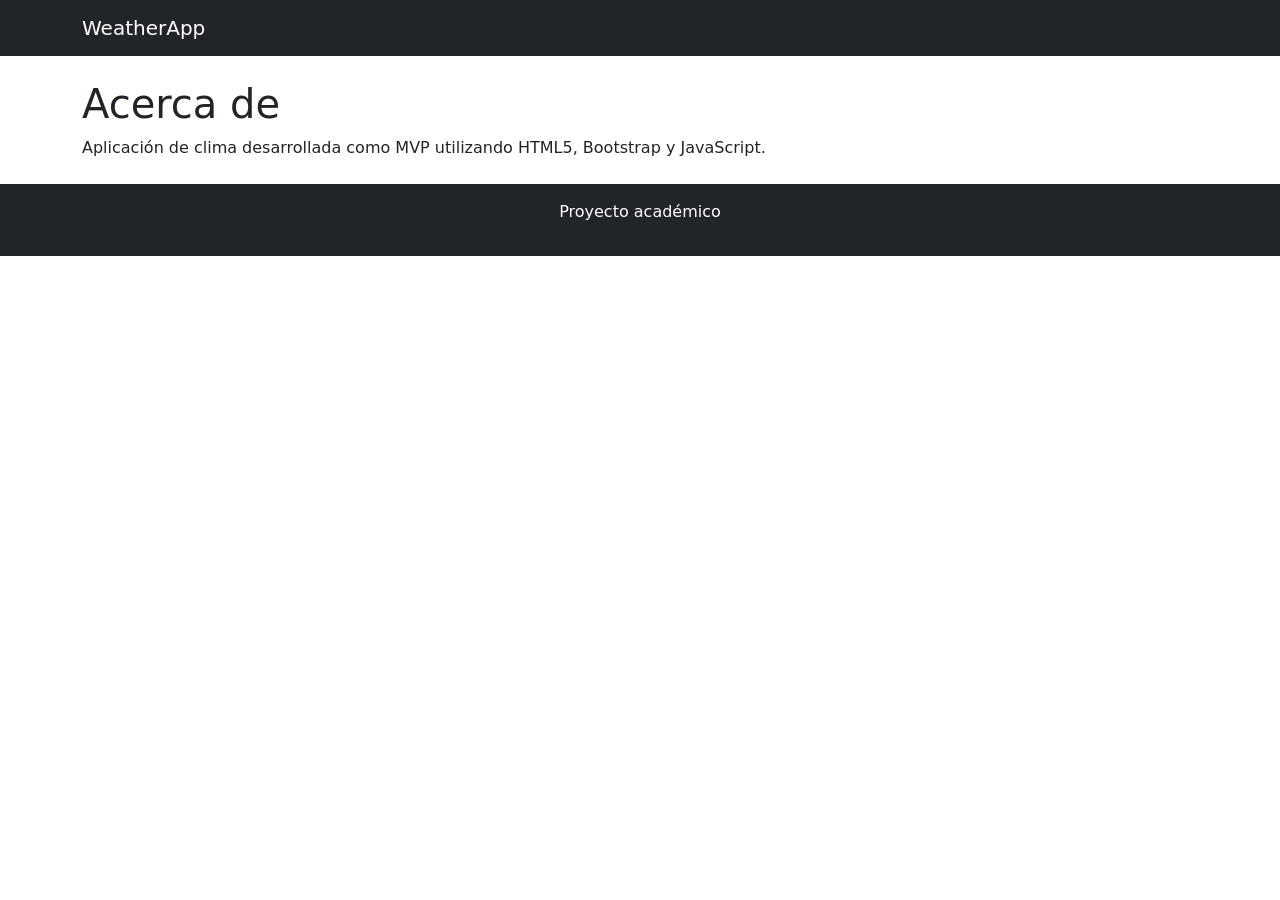
<file: about.html>
<!DOCTYPE html>
<html lang="es">
<head>
  <meta charset="UTF-8">
  <meta name="viewport" content="width=device-width, initial-scale=1">
  <title>Acerca de</title>

  <link href="https://cdn.jsdelivr.net/npm/bootstrap@5.3.0/dist/css/bootstrap.min.css" rel="stylesheet">
</head>

<body>

<header>
  <nav class="navbar navbar-dark bg-dark">
    <div class="container">
      <a class="navbar-brand" href="index.html">WeatherApp</a>
    </div>
  </nav>
</header>

<main class="container my-4">
  <section>
    <h1>Acerca de</h1>
    <p>Aplicación de clima desarrollada como MVP utilizando HTML5, Bootstrap y JavaScript.</p>
  </section>
</main>

<footer class="bg-dark text-white text-center p-3">
  <p>Proyecto académico</p>
</footer>

</body>
</html>
</file>
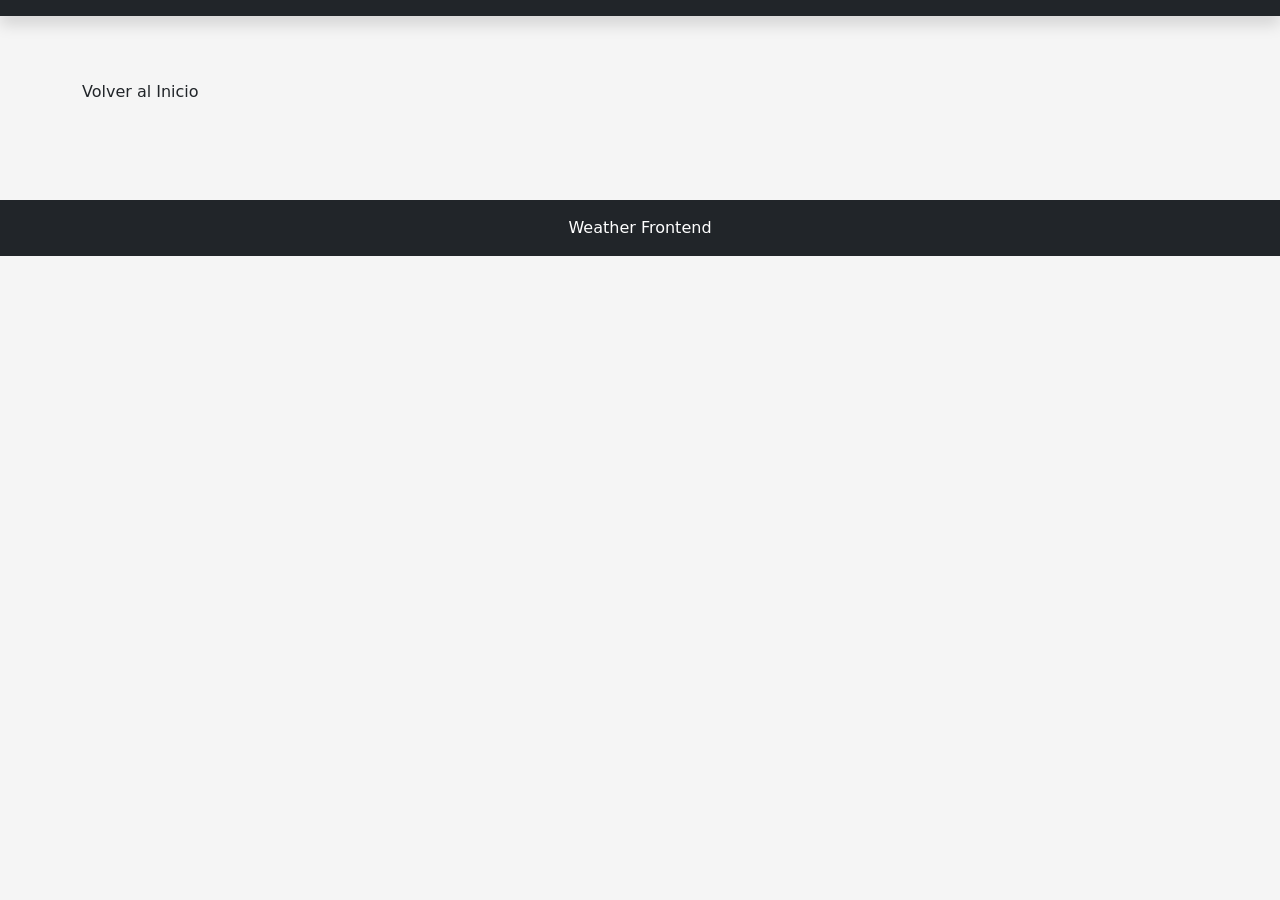
<file: detail.html>
<!doctype html>
<html lang="es">
    <head>
        <meta charset="UTF-8" />
        <meta name="viewport" content="width=device-width, initial-scale=1.0" />

        <title>Detalle</title>

        <!-- Bootstrap -->
        <link
            href="https://cdn.jsdelivr.net/npm/bootstrap@5.3.8/dist/css/bootstrap.min.css"
            rel="stylesheet"
        />

        <!-- CSS -->
        <link rel="stylesheet" href="assets/css/styles.css" />
    </head>

    <body>
        <header>
            <nav class="navbar navbar-expand-lg navbar-dark bg-dark fixed-top shadow"></nav>
                <div class="container">
                    <a class="navbar-brand" href="index.html">
                        Volver al Inicio
                    </a>
                </div>
            </nav>
        </header>

        <main class="container py-5">
            <section id="detailContainer"></section>
        </main>

        <footer class="bg-dark text-white text-center py-3">
            Weather Frontend
        </footer>

        <!-- JS -->
        <script src="assets/js/data.js"></script>
        <script src="assets/js/detail.js"></script>
    </body>
</html>
</file>
<file: assets/css/styles.css>
/* ===== GENERAL ===== */

body {
    background-color: #f5f5f5;
    padding-top: 80px;
}

/* ===== NAVBAR ===== */

.navbar {
    z-index: 999;
}

/* ===== SIDEBAR ===== */

.sidebar {
    background-color: #212529;
    min-height: 100vh;
    color: white;
}

.sidebar .list-group-item {
    background-color: transparent;
    color: white;
    border: 1px solid rgba(255, 255, 255, 0.1);
    margin-bottom: 10px;
}

/* ===== HERO SECTION ===== */

.hero-section {
    background-image: url("../img/santiago.jpg");
    background-size: cover;
    background-position: center;
    height: 320px;
    border-radius: 25px;
    overflow: hidden;
    position: relative;
}

.hero-overlay {
    width: 100%;
    height: 100%;
    background: rgba(0, 0, 0, 0.45);
    display: flex;
    flex-direction: column;
    justify-content: center;
    padding: 40px;
    color: white;
}

.hero-overlay h1 {
    font-size: clamp(2rem, 5vw, 4rem);
}

.hero-overlay p {
    max-width: 700px;
    font-size: 1.1rem;
}

/* ===== CARDS ===== */

.card {
    transition: 0.3s;
}

.card:hover {
    transform: scale(1.03);
}

.card img {
    height: 220px;
    object-fit: cover;
}

/* ===== DETAIL ===== */

#detailContainer img {
    max-height: 450px;
    width: 100%;
    object-fit: cover;
}
</file>
